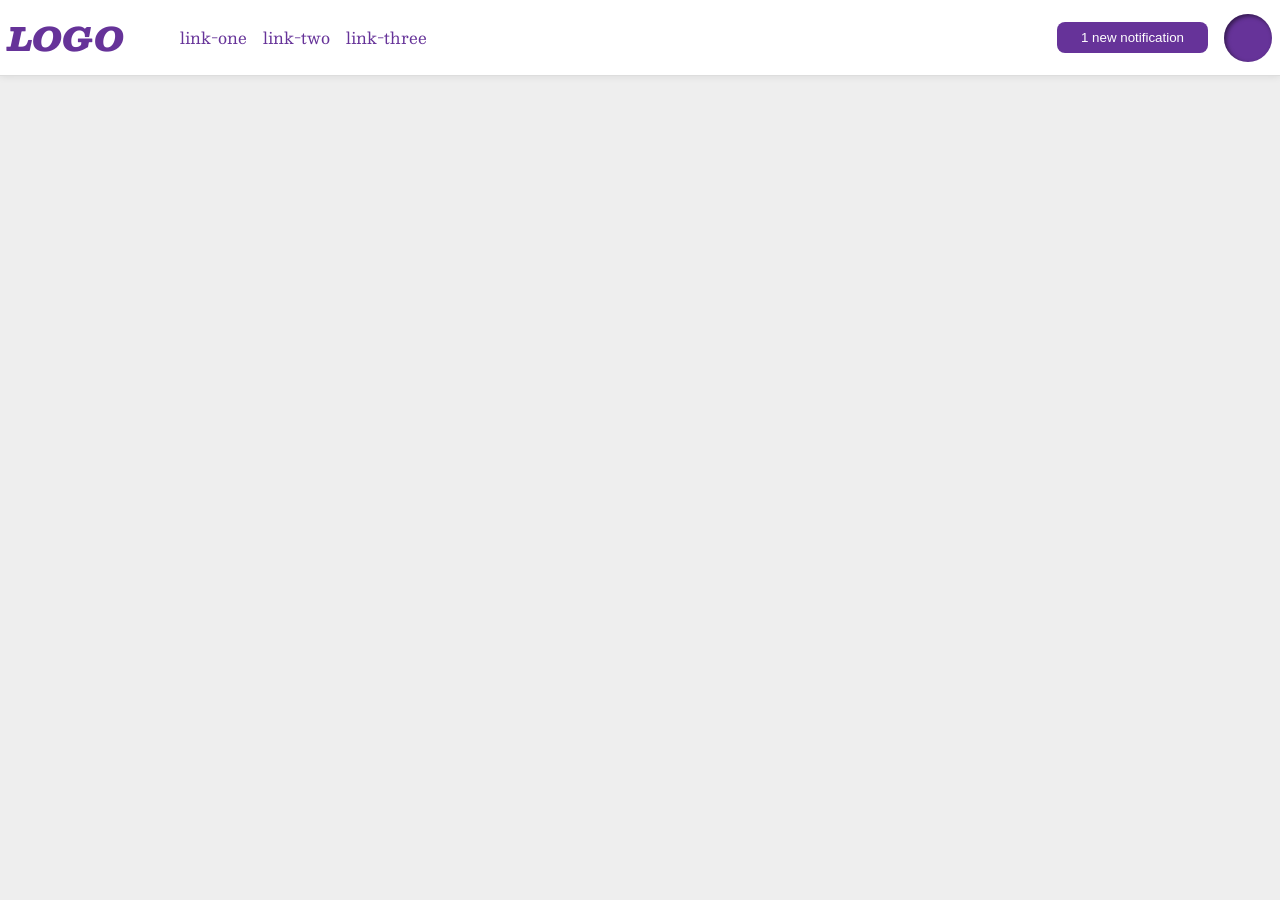
<file: foundations/flex/03-flex-header-2/index.html>
<!DOCTYPE html>
<html lang="en">
  <head>
    <meta charset="UTF-8">
    <meta http-equiv="X-UA-Compatible" content="IE=edge">
    <meta name="viewport" content="width=device-width, initial-scale=1.0">
    <title>Flex Header 2</title>
    <link rel="stylesheet" href="style.css">
  </head>
  <body>
    <div class="header">
      <div class="left">
      <div class="logo">
        LOGO
      </div>
      <ul class="links right">
        <li><a href="https://google.com">link-one</a></li>
        <li><a href="https://google.com">link-two</a></li>
        <li><a href="https://google.com">link-three</a></li>
      </ul>
      </div>
      <div class="right">
      <button class="notifications left">
        1 new notification
      </button>
      <div class="profile-image left"></div>
    </div>
    </div>
  </body>
</html>
</file>
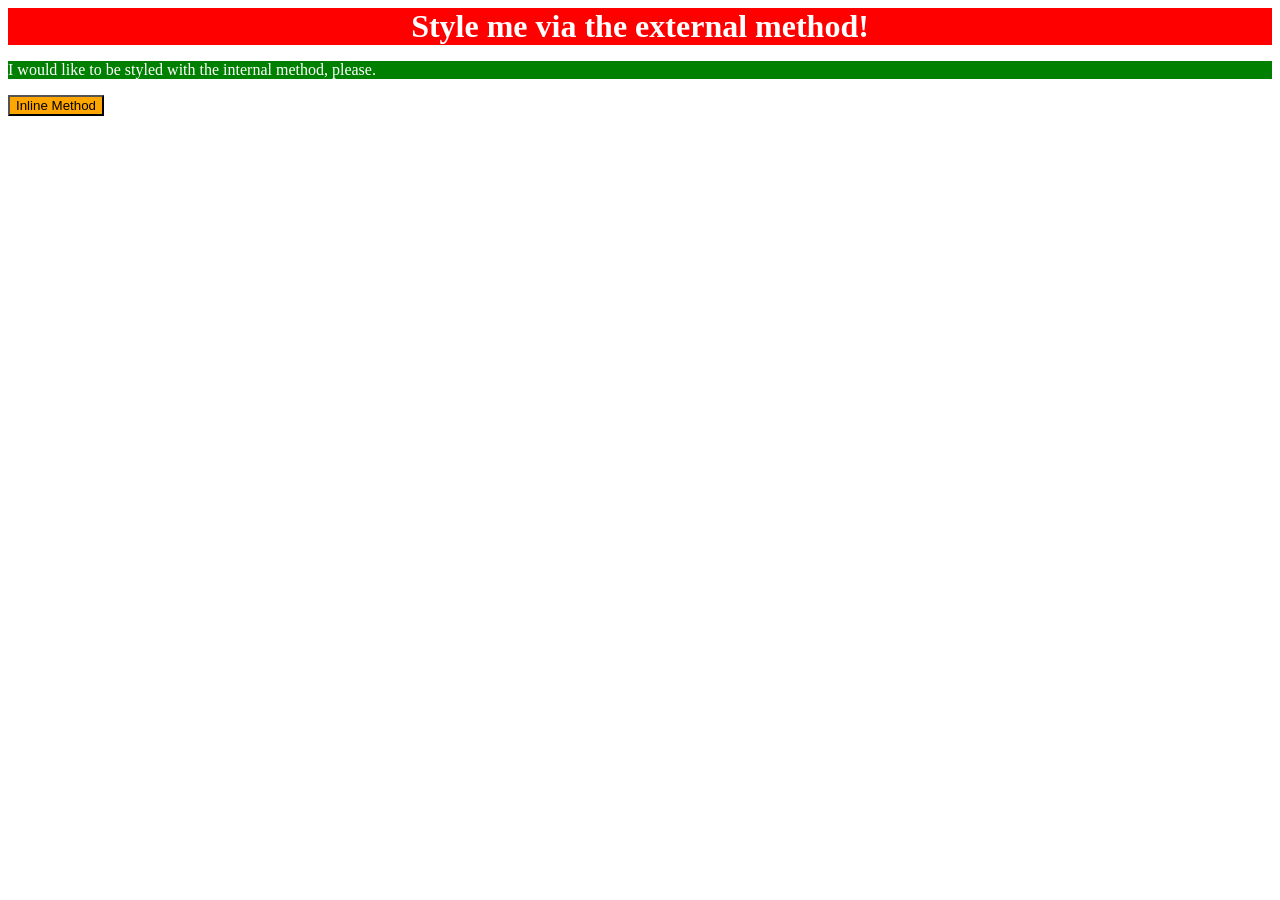
<file: foundations/intro-to-css/01-css-methods/index.html>
<!DOCTYPE html>
<html lang="en">
  <head>
    <meta charset="UTF-8">
    <meta http-equiv="X-UA-Compatible" content="IE=edge">
    <meta name="viewport" content="width=device-width, initial-scale=1.0">
    <title>Methods for Adding CSS</title>
    <link rel="stylesheet" href="styles.css">
    <style>
      p{
        color: white;
        background-color: green;
      }
    </style>
  </head>
  <body>
    <div>Style me via the external method!</div>
    <p>I would like to be styled with the internal method, please.</p>
    <button style="color: black; background-color: orange;">Inline Method</button>
  </body>
</html>
</file>
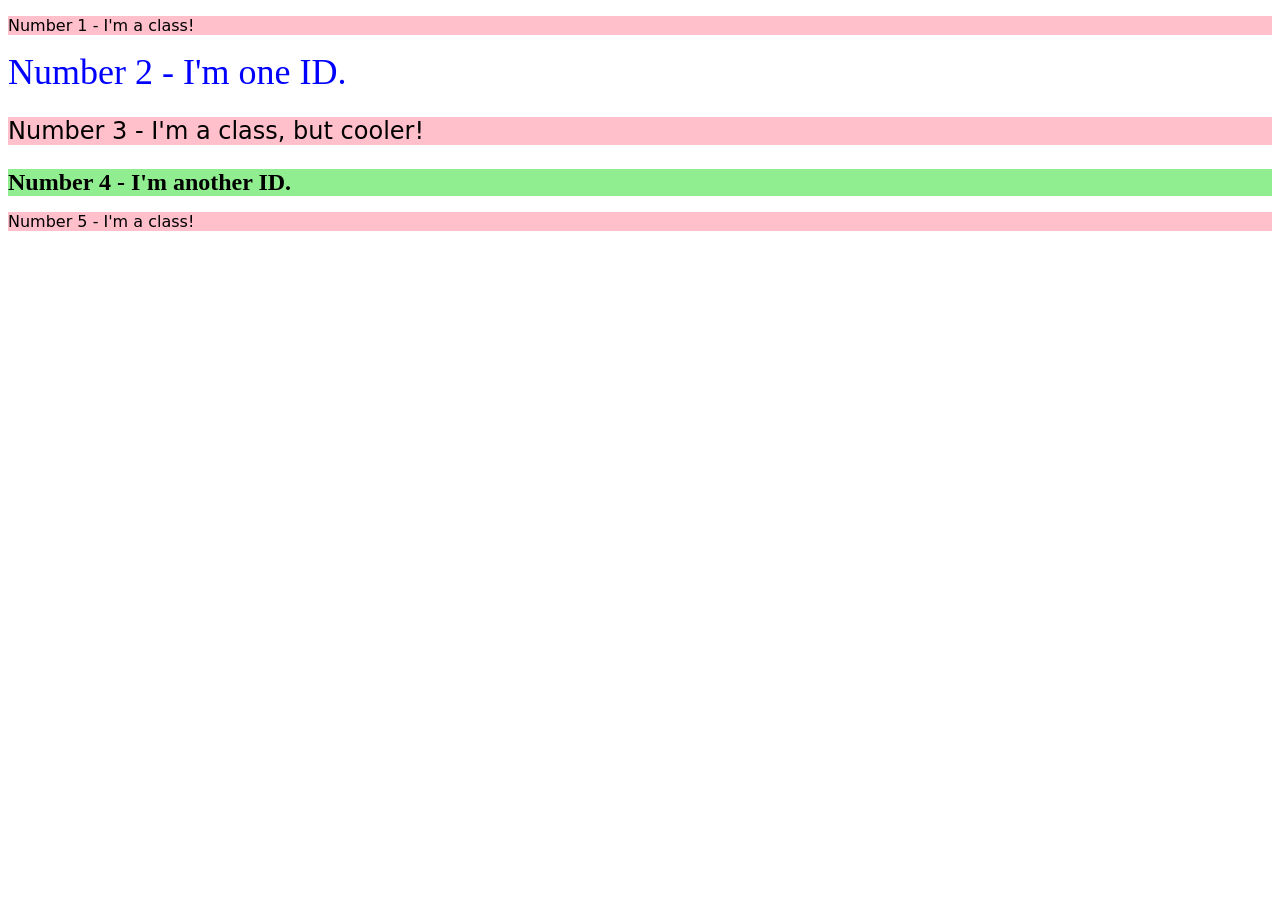
<file: foundations/intro-to-css/02-class-id-selectors/index.html>
<!DOCTYPE html>
<html lang="en">
  <head>
    <meta charset="UTF-8">
    <meta http-equiv="X-UA-Compatible" content="IE=edge">
    <meta name="viewport" content="width=device-width, initial-scale=1.0">
    <title>Class and ID Selectors</title>
    <link rel="stylesheet" href="style.css">
  </head>
  <body>
    <p class="para">Number 1 - I'm a class!</p>
    <div id="item2">Number 2 - I'm one ID.</div>
    <p class="para" id="unique">Number 3 - I'm a class, but cooler!</p>
    <div id="item3">Number 4 - I'm another ID.</div>
    <p class="para">Number 5 - I'm a class!</p>
  </body>
</html>
</file>
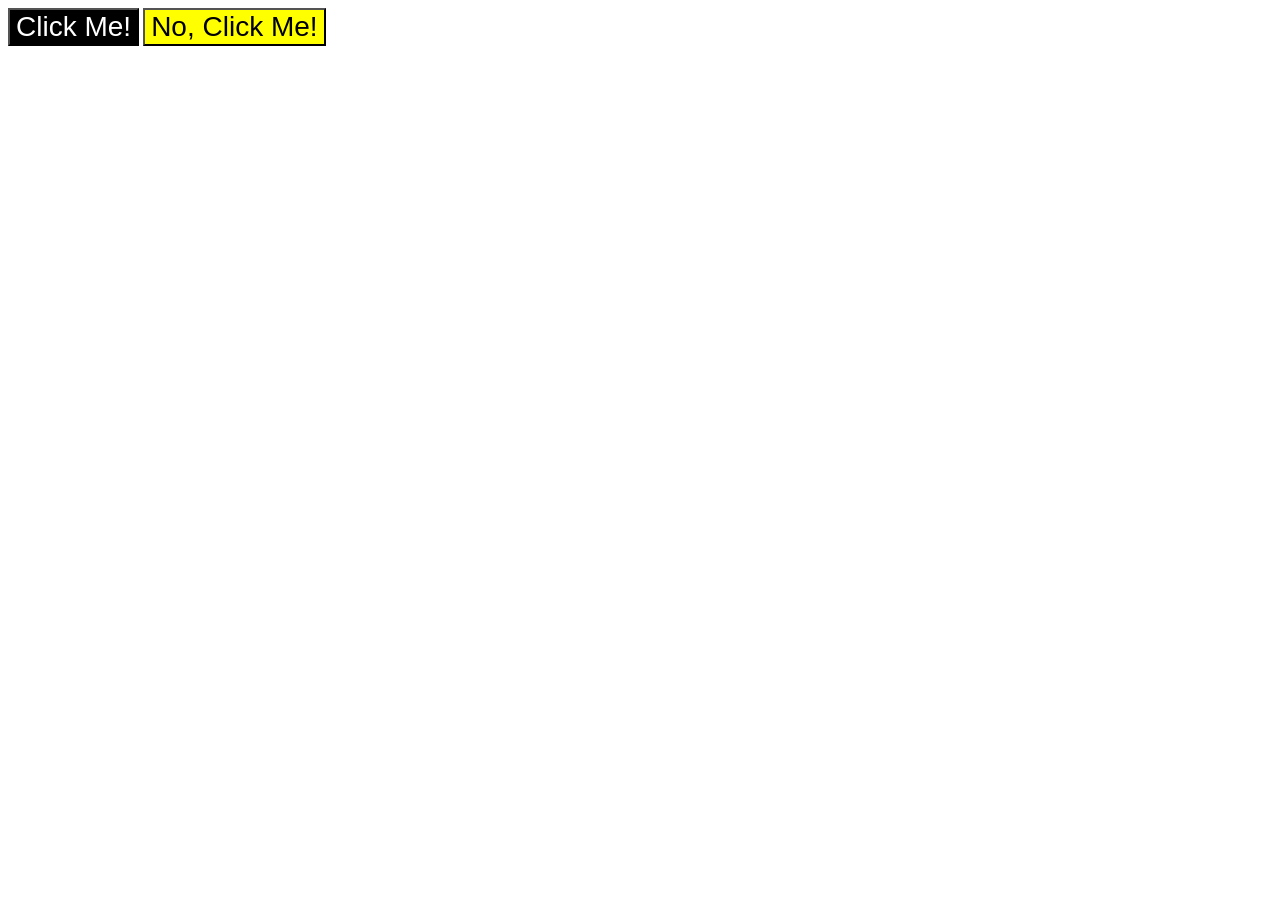
<file: foundations/intro-to-css/03-grouping-selectors/index.html>
<!DOCTYPE html>
<html lang="en">
  <head>
    <meta charset="UTF-8">
    <meta http-equiv="X-UA-Compatible" content="IE=edge">
    <meta name="viewport" content="width=device-width, initial-scale=1.0">
    <title>Grouping Selectors</title>
    <link rel="stylesheet" href="style.css">
  </head>
  <body>
    <button class="first">Click Me!</button>
    <button class="second">No, Click Me!</button>
  </body>
</html>
</file>
<file: foundations/flex/03-flex-header-2/style.css>
/* this is some magical font-importing.  
you'll learn about it later. */
@import url('https://fonts.googleapis.com/css2?family=Besley:ital,wght@0,400;1,900&display=swap');

body {
  margin: 0;
  background: #eee;
  font-family: Besley, serif;
}

.header {
  background: white;
  border-bottom: 1px solid #ddd;
  box-shadow: 0 0 8px rgba(0,0,0,.1);
  display: flex;
  justify-content: space-between;
  gap: 16px;
  padding: 8px;
}

.profile-image {
  background: rebeccapurple;
  box-shadow: inset 2px 2px 4px rgba(0,0,0,.5);
  border-radius: 50%;
  width: 48px;
  height: 48px;
}

.logo {
  color: rebeccapurple;
  font-size: 32px;
  font-weight: 900;
  font-style: italic;
}

button {
  border: none;
  border-radius: 8px;
  background: rebeccapurple;
  color: white;
  padding: 8px 24px;
}

a {
  /* this removes the line under our links */
  text-decoration: none;
  color: rebeccapurple;
}

ul {
  list-style-type: none;
  display: flex;
  gap: 16px;
}

.left, .right{
  display: flex;
  align-items: center;
  gap: 16px;
}
</file>
<file: foundations/intro-to-css/01-css-methods/styles.css>
div {
    color: white;
    background-color: red;
    text-align: center;
    font-size: 32px;
    font-weight: bold;
}
</file>
<file: foundations/intro-to-css/02-class-id-selectors/style.css>
/* Add CSS Styling */
.para{
    background-color:#ffc0cb;
    color: #000000;
    font-family: Verdana, "DejaVu Sans", sans-serif;
}

#item2{
    background-color: #ffffff;
    color: #0000ff;
    font-size: 36px;
}

#item3{
    background-color: #90ee90;
    font-size: 24px;
    font-weight: bold;
}

.para#unique{
    font-size: 24px;
}
</file>
<file: foundations/intro-to-css/03-grouping-selectors/style.css>
/* Add CSS Styling */
.first,
.second{
    font-size: 28px;
    font-family: Helvetica, "Times New Roman",sans-serif;
}

.first{
    color: #ffffff;
    background-color: #000000;
}

.second{
    background-color: #ffff00;
}
</file>
